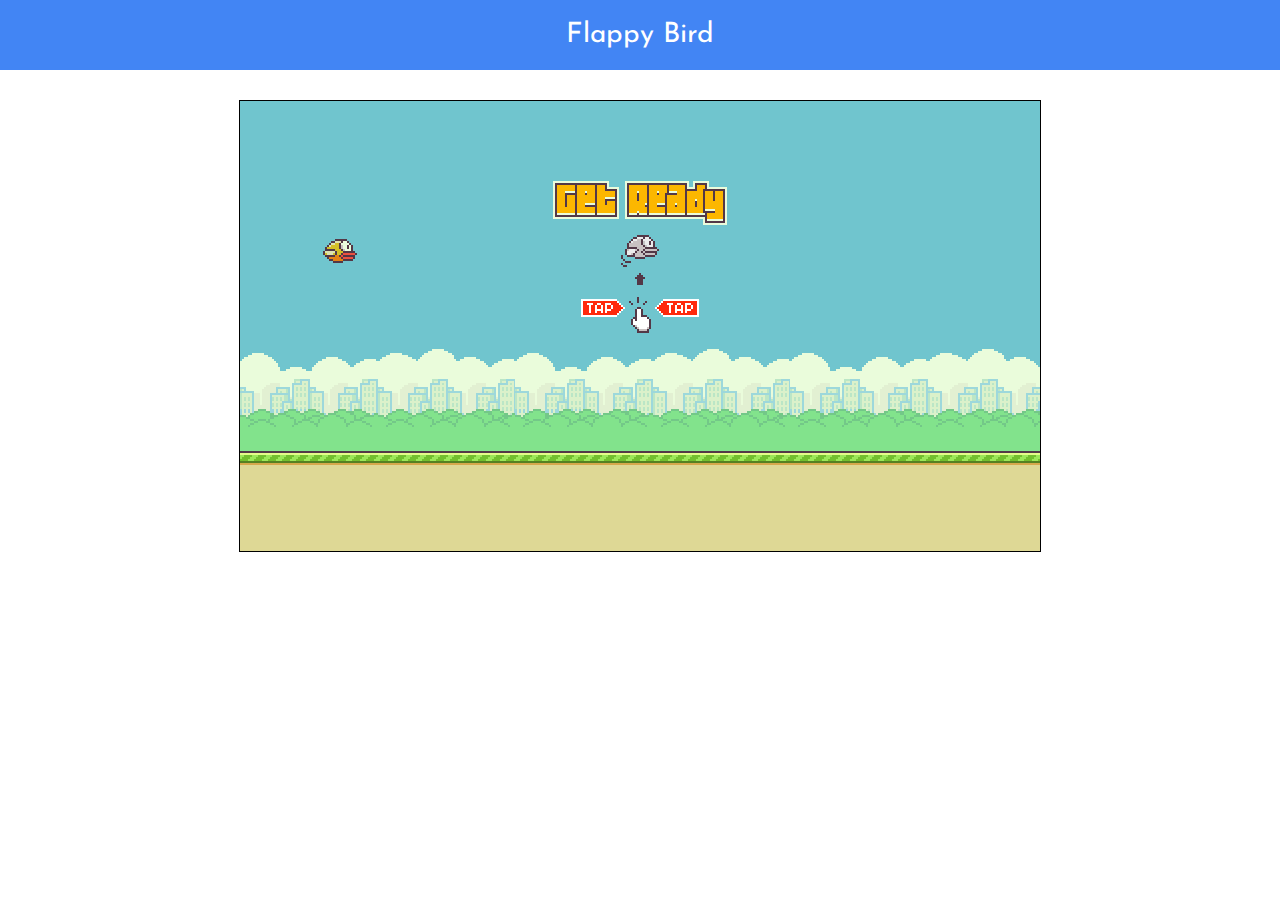
<file: flappy-bird/index.html>
<!DOCTYPE html>
<html>
<head>
	<meta charset="utf-8">
	<meta name="viewport" content="width=device-width, initial-scale=1">
	<title>Flappy Bird</title>
	<!-- <link rel="shortcut icon" type="image/jpg" href="images/flappy-bird-icon.jpg"> -->
	<link href="https://fonts.googleapis.com/css?family=Open+Sans:300" rel="stylesheet">
	<link href="https://fonts.googleapis.com/css?family=Josefin+Sans" rel="stylesheet">
	<link href="https://fonts.googleapis.com/css?family=Teko:700" rel="stylesheet">
	<link rel="stylesheet" type="text/css" href="css/flappy-bird.css">
	<link rel="stylesheet" href="https://maxcdn.bootstrapcdn.com/bootstrap/3.3.7/css/bootstrap.min.css">
	<script src="https://ajax.googleapis.com/ajax/libs/jquery/3.2.1/jquery.min.js"></script>
	<script src="https://maxcdn.bootstrapcdn.com/bootstrap/3.3.7/js/bootstrap.min.js"></script>
	
</head>
<body>
	<div class="top-bar">
		Flappy Bird
	</div>
	<div>
		<canvas id="canvas" width="800" height="450">
		</canvas>
	</div>
	<script type="text/javascript" src="js/flappy-bird.js"></script>
</body>
</html>
</file>
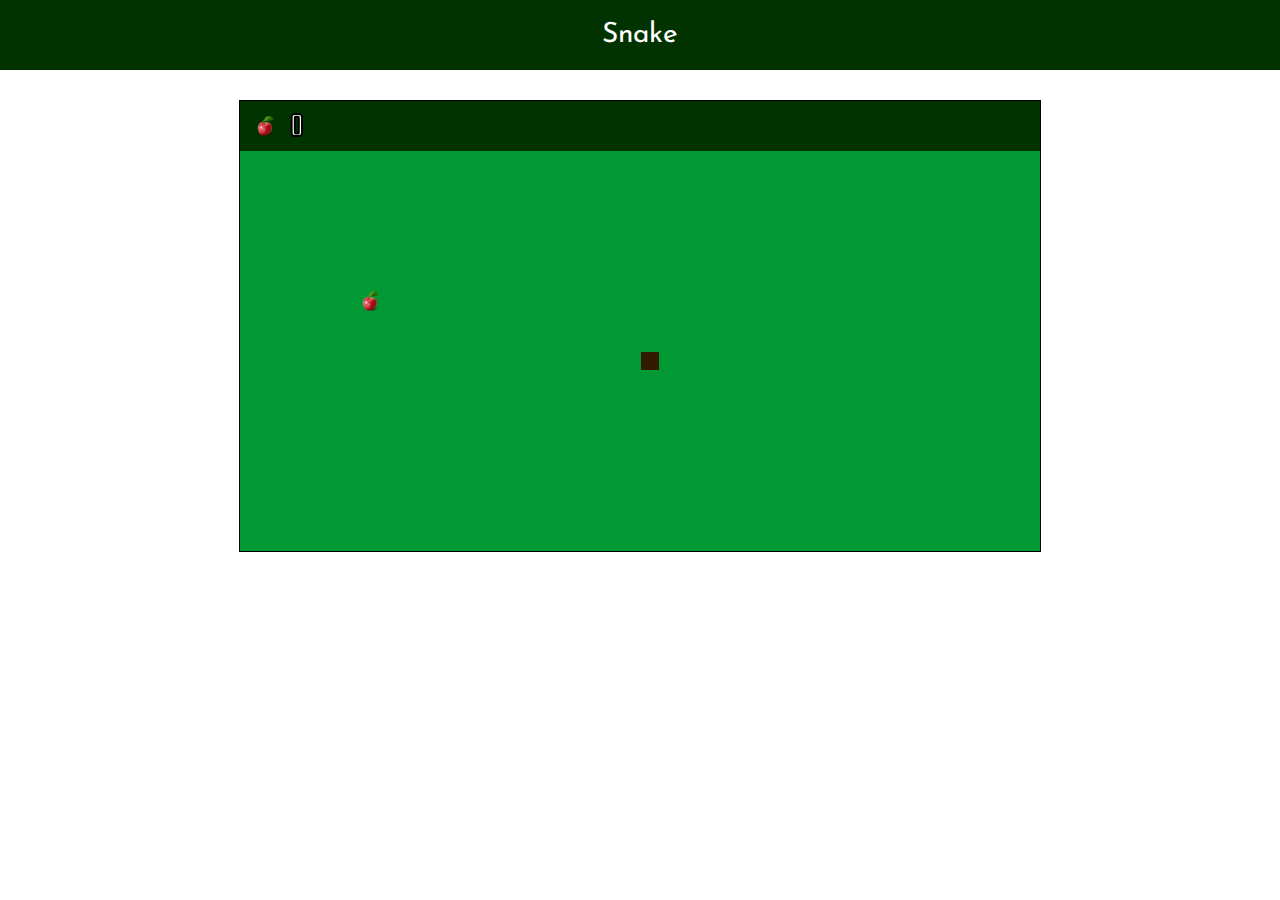
<file: snake/index.html>
<!DOCTYPE html>
<html>
<head>
	<meta charset="utf-8">
	<meta name="viewport" content="width=device-width, initial-scale=1">
	<title>Snake</title>
	<link rel="shortcut icon" type="image/png" href="images/snake-icon.png">
	<link href="https://fonts.googleapis.com/css?family=Open+Sans:300" rel="stylesheet">
	<link href="https://fonts.googleapis.com/css?family=Josefin+Sans" rel="stylesheet">
	<link href="https://fonts.googleapis.com/css?family=Teko:700" rel="stylesheet">
	<link rel="stylesheet" type="text/css" href="css/snake.css">
	<link rel="stylesheet" href="https://maxcdn.bootstrapcdn.com/bootstrap/3.3.7/css/bootstrap.min.css">
	<script src="https://ajax.googleapis.com/ajax/libs/jquery/3.2.1/jquery.min.js"></script>
	<script src="https://maxcdn.bootstrapcdn.com/bootstrap/3.3.7/js/bootstrap.min.js"></script>
	
</head>
<body>
	<div class="top-bar">
		Snake
	</div>
	<div>
		<canvas id="canvas" width="800" height="450">
		</canvas>
	</div>
	<script type="text/javascript" src="js/snake.js"></script>
</body>
</html>
</file>
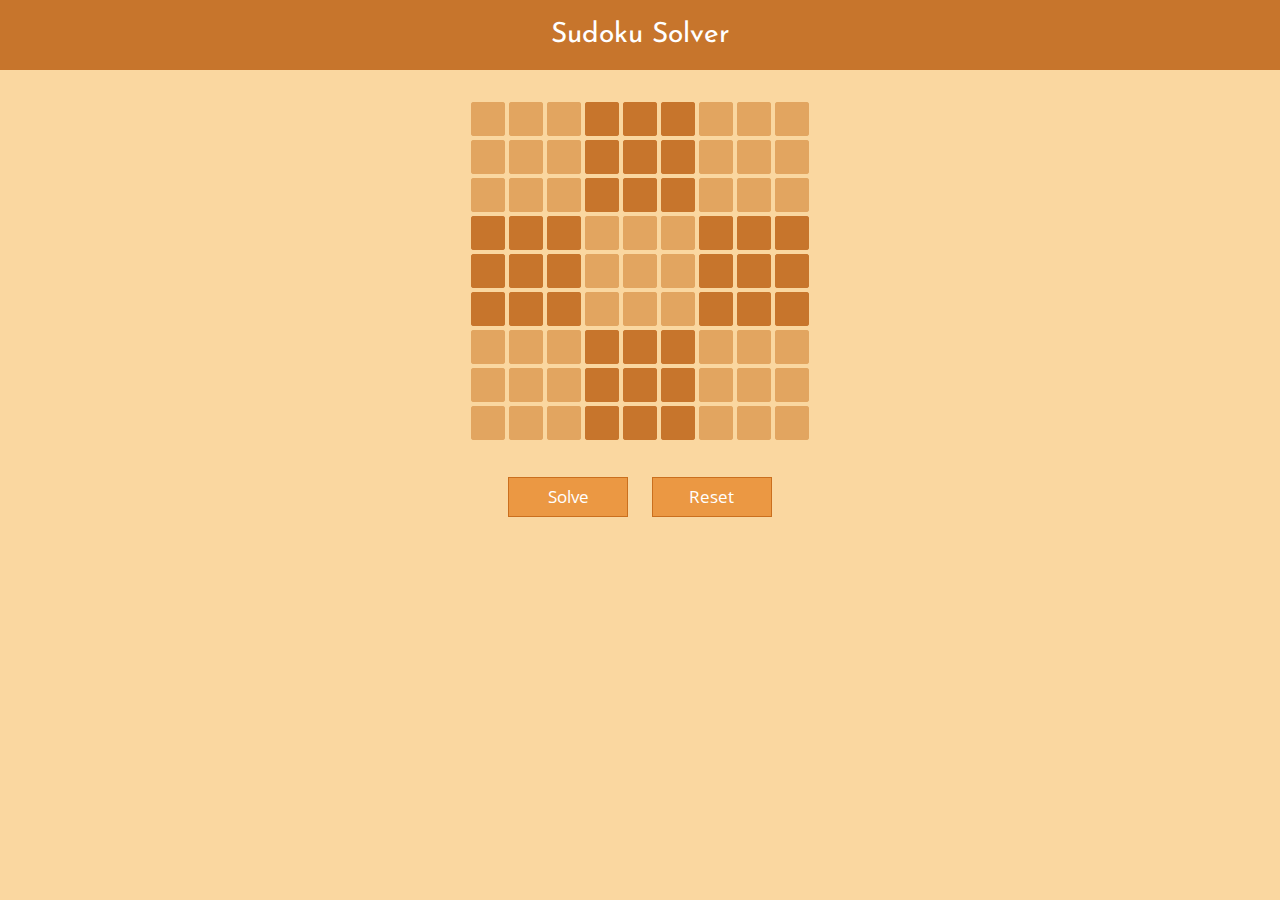
<file: sudoku-solver/index.html>
<!DOCTYPE html>
<html>
<head>
	<meta charset="utf-8">
	<meta name="viewport" content="width=device-width, initial-scale=1">
	<title>Sudoku Solver</title>
	<link rel="shortcut icon" type="image/jpg" href="images/sudoku-solver-icon.jpg">
	<link href="https://fonts.googleapis.com/css?family=Open+Sans:300" rel="stylesheet">
	<link href="https://fonts.googleapis.com/css?family=Josefin+Sans" rel="stylesheet">
	<link rel="stylesheet" href="https://maxcdn.bootstrapcdn.com/bootstrap/3.3.7/css/bootstrap.min.css">
	<link rel="stylesheet" type="text/css" href="css/sudoku-solver.css">
	<script src="https://ajax.googleapis.com/ajax/libs/jquery/3.2.1/jquery.min.js"></script>
	<script src="https://maxcdn.bootstrapcdn.com/bootstrap/3.3.7/js/bootstrap.min.js"></script>
	<script type="text/javascript" src="js/sudoku-solver.js"></script>
</head>
<body>
	<div class="top-bar">
		Sudoku Solver
	</div>
	<div id="container">
		<div id="puzzle-grid">
			<div class="custom-row">
				<div class="cell light">
					<input id="11" type="tel">
				</div>
				<div class="cell light">
					<input id="12" type="tel">
				</div>
				<div class="cell light">
					<input id="13" type="tel">
				</div>
				<div class="cell dark">
					<input id="14" type="tel">
				</div>
				<div class="cell dark">
					<input id="15" type="tel">
				</div>
				<div class="cell dark">
					<input id="16" type="tel">
				</div>
				<div class="cell light">
					<input id="17" type="tel">
				</div>
				<div class="cell light">
					<input id="18" type="tel">
				</div>
				<div class="cell light">
					<input id="19" type="tel">
				</div>
			</div>
			<div class="custom-row">
				<div class="cell light">
					<input id="21" type="tel">
				</div>
				<div class="cell light">
					<input id="22" type="tel">
				</div>
				<div class="cell light">
					<input id="23" type="tel">
				</div>
				<div class="cell dark">
					<input id="24" type="tel">
				</div>
				<div class="cell dark">
					<input id="25" type="tel">
				</div>
				<div class="cell dark">
					<input id="26" type="tel">
				</div>
				<div class="cell light">
					<input id="27" type="tel">
				</div>
				<div class="cell light">
					<input id="28" type="tel">
				</div>
				<div class="cell light">
					<input id="29" type="tel">
				</div>
			</div>
			<div class="custom-row">
				<div class="cell light">
					<input id="31" type="tel">
				</div>
				<div class="cell light">
					<input id="32" type="tel">
				</div>
				<div class="cell light">
					<input id="33" type="tel">
				</div>
				<div class="cell dark">
					<input id="34" type="tel">
				</div>
				<div class="cell dark">
					<input id="35" type="tel">
				</div>
				<div class="cell dark">
					<input id="36" type="tel">
				</div>
				<div class="cell light">
					<input id="37" type="tel">
				</div>
				<div class="cell light">
					<input id="38" type="tel">
				</div>
				<div class="cell light">
					<input id="39" type="tel">
				</div>
			</div>
			<div class="custom-row">
				<div class="cell dark">
					<input id="41" type="tel">
				</div>
				<div class="cell dark">
					<input id="42" type="tel">
				</div>
				<div class="cell dark">
					<input id="43" type="tel">
				</div>
				<div class="cell light">
					<input id="44" type="tel">
				</div>
				<div class="cell light">
					<input id="45" type="tel">
				</div>
				<div class="cell light">
					<input id="46" type="tel">
				</div>
				<div class="cell dark">
					<input id="47" type="tel">
				</div>
				<div class="cell dark">
					<input id="48" type="tel">
				</div>
				<div class="cell dark">
					<input id="49" type="tel">
				</div>
			</div>
			<div class="custom-row">
				<div class="cell dark">
					<input id="51" type="tel">
				</div>
				<div class="cell dark">
					<input id="52" type="tel">
				</div>
				<div class="cell dark">
					<input id="53" type="tel">
				</div>
				<div class="cell light">
					<input id="54" type="tel">
				</div>
				<div class="cell light">
					<input id="55" type="tel">
				</div>
				<div class="cell light">
					<input id="56" type="tel">
				</div>
				<div class="cell dark">
					<input id="57" type="tel">
				</div>
				<div class="cell dark">
					<input id="58" type="tel">
				</div>
				<div class="cell dark">
					<input id="59" type="tel">
				</div>
			</div>
			<div class="custom-row">
				<div class="cell dark">
					<input id="61" type="tel">
				</div>
				<div class="cell dark">
					<input id="62" type="tel">
				</div>
				<div class="cell dark">
					<input id="63" type="tel">
				</div>
				<div class="cell light">
					<input id="64" type="tel">
				</div>
				<div class="cell light">
					<input id="65" type="tel">
				</div>
				<div class="cell light">
					<input id="66" type="tel">
				</div>
				<div class="cell dark">
					<input id="67" type="tel">
				</div>
				<div class="cell dark">
					<input id="68" type="tel">
				</div>
				<div class="cell dark">
					<input id="69" type="tel">
				</div>
			</div>
			<div class="custom-row">
				<div class="cell light">
					<input id="71" type="tel">
				</div>
				<div class="cell light">
					<input id="72" type="tel">
				</div>
				<div class="cell light">
					<input id="73" type="tel">
				</div>
				<div class="cell dark">
					<input id="74" type="tel">
				</div>
				<div class="cell dark">
					<input id="75" type="tel">
				</div>
				<div class="cell dark">
					<input id="76" type="tel">
				</div>
				<div class="cell light">
					<input id="77" type="tel">
				</div>
				<div class="cell light">
					<input id="78" type="tel">
				</div>
				<div class="cell light">
					<input id="79" type="tel">
				</div>
			</div>
			<div class="custom-row">
				<div class="cell light">
					<input id="81" type="tel">
				</div>
				<div class="cell light">
					<input id="82" type="tel">
				</div>
				<div class="cell light">
					<input id="83" type="tel">
				</div>
				<div class="cell dark">
					<input id="84" type="tel">
				</div>
				<div class="cell dark">
					<input id="85" type="tel">
				</div>
				<div class="cell dark">
					<input id="86" type="tel">
				</div>
				<div class="cell light">
					<input id="87" type="tel">
				</div>
				<div class="cell light">
					<input id="88" type="tel">
				</div>
				<div class="cell light">
					<input id="89" type="tel">
				</div>
			</div>
			<div class="custom-row">
				<div class="cell light">
					<input id="91" type="tel">
				</div>
				<div class="cell light">
					<input id="92" type="tel">
				</div>
				<div class="cell light">
					<input id="93" type="tel">
				</div>
				<div class="cell dark">
					<input id="94" type="tel">
				</div>
				<div class="cell dark">
					<input id="95" type="tel">
				</div>
				<div class="cell dark">
					<input id="96" type="tel">
				</div>
				<div class="cell light">
					<input id="97" type="tel">
				</div>
				<div class="cell light">
					<input id="98" type="tel">
				</div>
				<div class="cell light">
					<input id="99" type="tel">
				</div>
			</div>
		</div>

		<button id="solve-button" class="custom-button">Solve</button>
		<button id="reset-button" class="custom-button">Reset</button>

	</div>

	<div id="invalid-sudoku-input-modal" class="modal fade" role="dialog">
		<div class="modal-dialog">
			<div class="modal-content custom-font">
				<div class="modal-header dark bold-font">
					Invalid Sudoku!
					<button type="button" class="close" data-dismiss="modal">&times;</button>
				</div>
				<div class="modal-body light">
					The sudoku you're trying to solve is not valid. Please check for repetitions and try again.
				</div>
			</div>
		</div>
	</div>

	<div id="minimum-not-met-modal" class="modal fade" role="dialog">
		<div class="modal-dialog">
			<div class="modal-content custom-font">
				<div class="modal-header dark bold-font">
					Invalid Sudoku!
					<button type="button" class="close" data-dismiss="modal">&times;</button>
				</div>
				<div class="modal-body light">
					You've entered less than 17 numbers. In this case, the solution is not unique.<br>
					Please enter at least 17 numbers to proceed.
				</div>
			</div>
		</div>
	</div>

	<div id="unsolvable-sudoku-modal" class="modal fade" role="dialog">
		<div class="modal-dialog">
			<div class="modal-content custom-font">
				<div class="modal-header dark bold-font">
					Unsolvable Sudoku!
					<button type="button" class="close" data-dismiss="modal">&times;</button>
				</div>
				<div class="modal-body light">
					No solution exists for this Sudoku. Please try a different one!
				</div>
			</div>
		</div>
	</div>

	<!-- <div class="custom-footer">
		Copyright © NeverSayDie
	</div> -->

</body>
</html>
</file>
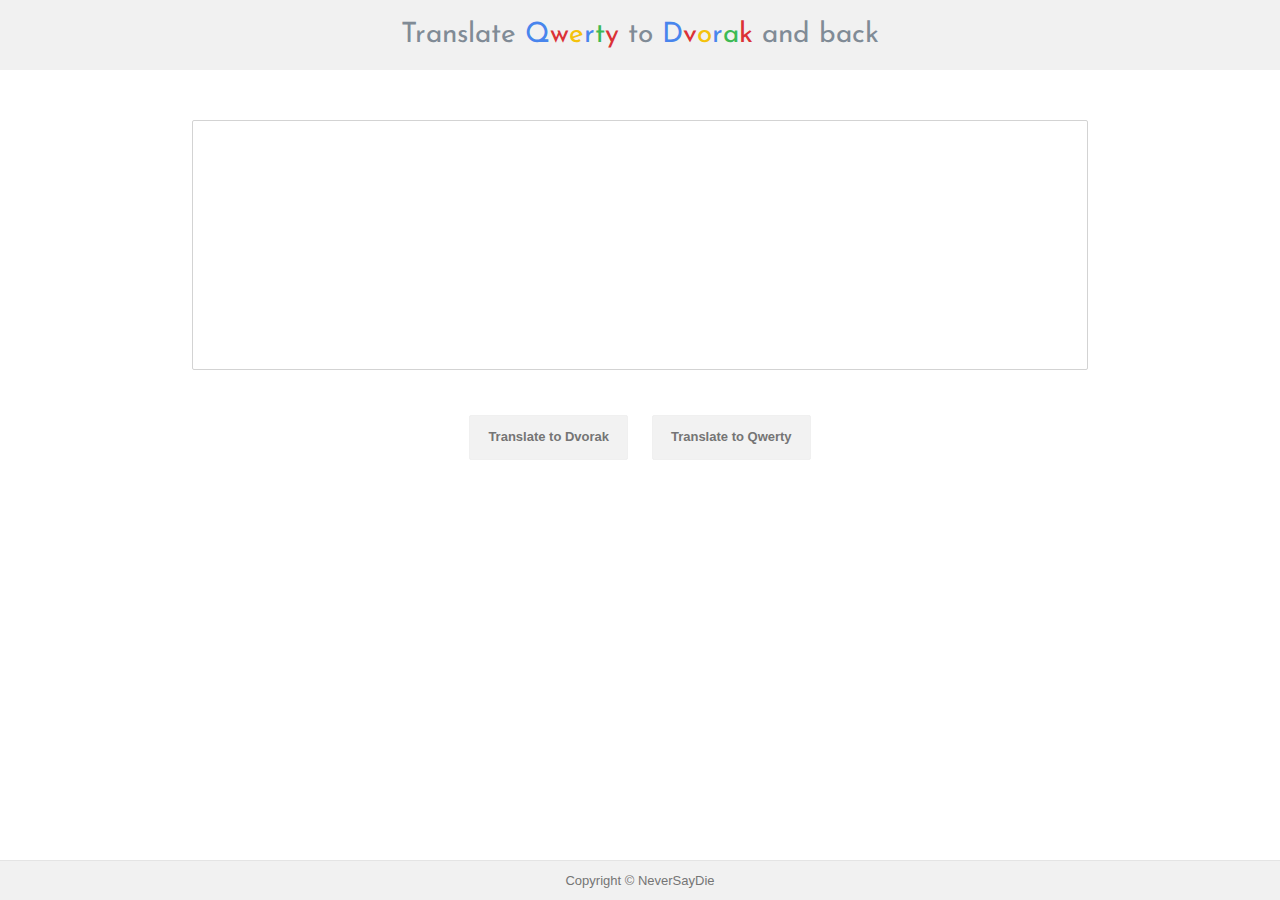
<file: translator/index.html>
<!DOCTYPE html>
<html>
<head>
	<meta charset="utf-8">
	<meta name="viewport" content="width=device-width, initial-scale=1.0">
	<title>Keyboard Layout Converter</title>
	<link rel="shortcut icon" type="image/jpg" href="images/translator-icon.jpg">
	<link rel="stylesheet" href="css/translator.css">
	<link href="https://fonts.googleapis.com/css?family=Josefin+Sans" rel="stylesheet">
	<link rel="stylesheet" href="https://maxcdn.bootstrapcdn.com/bootstrap/3.3.7/css/bootstrap.min.css">
	<script type="text/javascript" src="js/translator.js"></script>
	<script src="https://ajax.googleapis.com/ajax/libs/jquery/3.2.1/jquery.min.js"></script>
	<script src="https://maxcdn.bootstrapcdn.com/bootstrap/3.3.7/js/bootstrap.min.js"></script>
</head>
<body>
	<div class="top-bar">
		Translate
		<span class="blue">Q</span><span class="red">w</span><span class="yellow">e</span><span class="blue">r</span><span class="green">t</span><span class="red">y</span>
		to
		<span class="blue">D</span><span class="red">v</span><span class="yellow">o</span><span class="blue">r</span><span class="green">a</span><span class="red">k</span>
		and back
	</div>
	<div id="container">
		<center>
			<div>
				<textarea id="input" rows="10" type="text" name="query-string"></textarea>
			</div>
			<div>
				<button id="to-dvorak">Translate to Dvorak</button>
				<button id="to-qwerty">Translate to Qwerty</button> 
			</div>
		</center>
	</div>
	<div class="custom-footer">
		Copyright © NeverSayDie
	</div>
</body>
</html>
</file>
<file: flappy-bird/css/flappy-bird.css>
* {
	text-align: center !important;
}

.top-bar {
	position: fixed;
	top: 0;
	z-index: 1;
	width: 100%;
	background-color: #4285f4;
	color: white;
	padding: 15px;
	font-family: "Josefin Sans", "Segoe UI", "Helvetica", arial, sans-serif;
	font-size: 28px;
	text-align: center;
}

#canvas {
	border: 1px solid black;
	margin-top: 100px;
}
</file>
<file: snake/css/snake.css>
* {
	text-align: center !important;
}

.top-bar {
	position: fixed;
	top: 0;
	z-index: 1;
	width: 100%;
	background-color: #003300;
	color: white;
	padding: 15px;
	font-family: "Josefin Sans", "Segoe UI", "Helvetica", arial, sans-serif;
	font-size: 28px;
	text-align: center;
}

#canvas {
	border: 1px solid black;
	margin-top: 100px;
}
</file>
<file: sudoku-solver/css/sudoku-solver.css>
* {
	text-align: center;
}

body {
	margin: 0;
	padding: 0;
	background-color: #fad7a0 !important;
}

.custom-font {
	font-family: "Open Sans", sans-serif, arial !important;
}

.bold-font {
	font-weight: bold;
}

.top-bar {
	background-color: #c7752c;
	color: white;
	padding: 15px;
	font-family: "Josefin Sans", "Segoe UI", "Helvetica", arial, sans-serif;
	font-size: 28px !important;
}

#container {
	max-width: 360px !important;
	display: inline-block;
	margin: 0 auto;
	padding: 0;
	padding-bottom: 30px;
}

#puzzle-grid {
	display: inline-block;
	margin: 0 auto;
	margin-top: 30px;
	margin-bottom: 30px;
}

.custom-row {
	margin: 0;
}

.cell {
	width: 34px !important;
	height: 34px !important;
	margin: 2px;
	border-radius: 3px;
	display: inline-block;
	line-height: 34px;
	color: white;
	float: left;
}

input {
	height: 34px;
	width: 34px;
	line-height: 34px;
	color: white;
	margin: 0;
	padding: 0 !important;
	border: 1px none;
	border-radius: 3px;
	outline: none;
	font-size: 20px;
	font-family: "Open Sans", sans-serif, arial !important;
}

input:hover {
	border: 1px solid #ca6f1e;
}

.light input {
	background-color: #e2a560;
}

.dark input {
	background-color: #c7752c;
}

.light {
	background-color: #e2a560;
	color: white;
}

.dark {
	background-color: #c7752c;
	color: white;
}

.custom-button {
	background-color: #eb9843;
	color: white;
	height: 40px;
	width: 120px;
	border: 1px solid #ca6f1e;
	outline: none;
	transition: 0.5s;
	margin-left: 10px;
	margin-right: 10px;
	font-family: "Open Sans", sans-serif, arial !important;
	font-size: 17px;
}

.custom-button:hover {
	transition: 0.5s;
	background-color: #ca6f1e;
	border: 1px solid #ca6f1e;
	cursor: pointer;
}

.custom-button:active {
	border: 1px solid #ca6f1e;
}

.custom-button:disabled {
	background-color: #ca6f1e !important;
	opacity: 0.4;
	cursor: not-allowed;
}

.custom-footer {
	position: absolute;
	bottom: 0px;
	height: 40px;
	width: 100%;
	background-color: #c7752c;
	color: white !important;
	border-top: 1px solid #e4e4e4;
	overflow: hidden;
	font-family: arial, sans-serif;
	font-size: 13px !important;
	line-height: 40px;
}
</file>
<file: translator/css/translator.css>
* {
	margin: 0px;
	text-align: center;
}

html {
	position: relative;
	min-height: 100%;
}

body {
	margin-bottom: 40px;
}

textarea {
	margin-top: 50px !important;
	margin-bottom: 40px !important;
	width: 70%;
	padding: 10px;
	text-align: left;
	border: 1px solid lightgrey;
	border-radius: 2px;
	resize: none;
	font-family: arial, sans-serif;
	font-size: 16px !important;
	outline: none;
}

textarea:hover {
	border-color: darkgrey;
}

textarea:active {
	border-color: #c6c6c6;
}

button {
	background-color: #f2f2f2;
	color: #757575 !important;
	font-weight: bold !important;
	font-size: 13px !important;
	padding: 12px;
	border-radius: 2px;
	border: 1px solid #f0f0f0;
	padding-left: 18px;
	padding-right: 18px;
	margin: 0px 10px 80px 10px !important;
	outline: none;
}

button:hover {
	border-color: #c6c6c6;
}

button:active {
	border-color: #4885ed;
}

.blue {
	color: #4885ed;
}

.red {
	color: #db3236;
}

.yellow {
	color: #f4c20d;
}

.green {
	color: #3cba54;
}

.custom-footer {
	position: absolute;
	bottom: 0px;
	height: 40px;
	width: 100%;
	background-color: #f1f1f1;
	color: #757575 !important;
	border-top: 1px solid #e4e4e4;
	overflow: hidden;
	font-family: arial, sans-serif;
	font-size: 13px !important;
	line-height: 40px;
}

.top-bar {
	background-color: #f1f1f1;
	color: #808b96;
	padding: 15px;
	font-family: "Josefin Sans", "Segoe UI", "Helvetica", arial, sans-serif;
	font-size: 28px !important;
}

#container {
	width: 100%;
}
</file>
